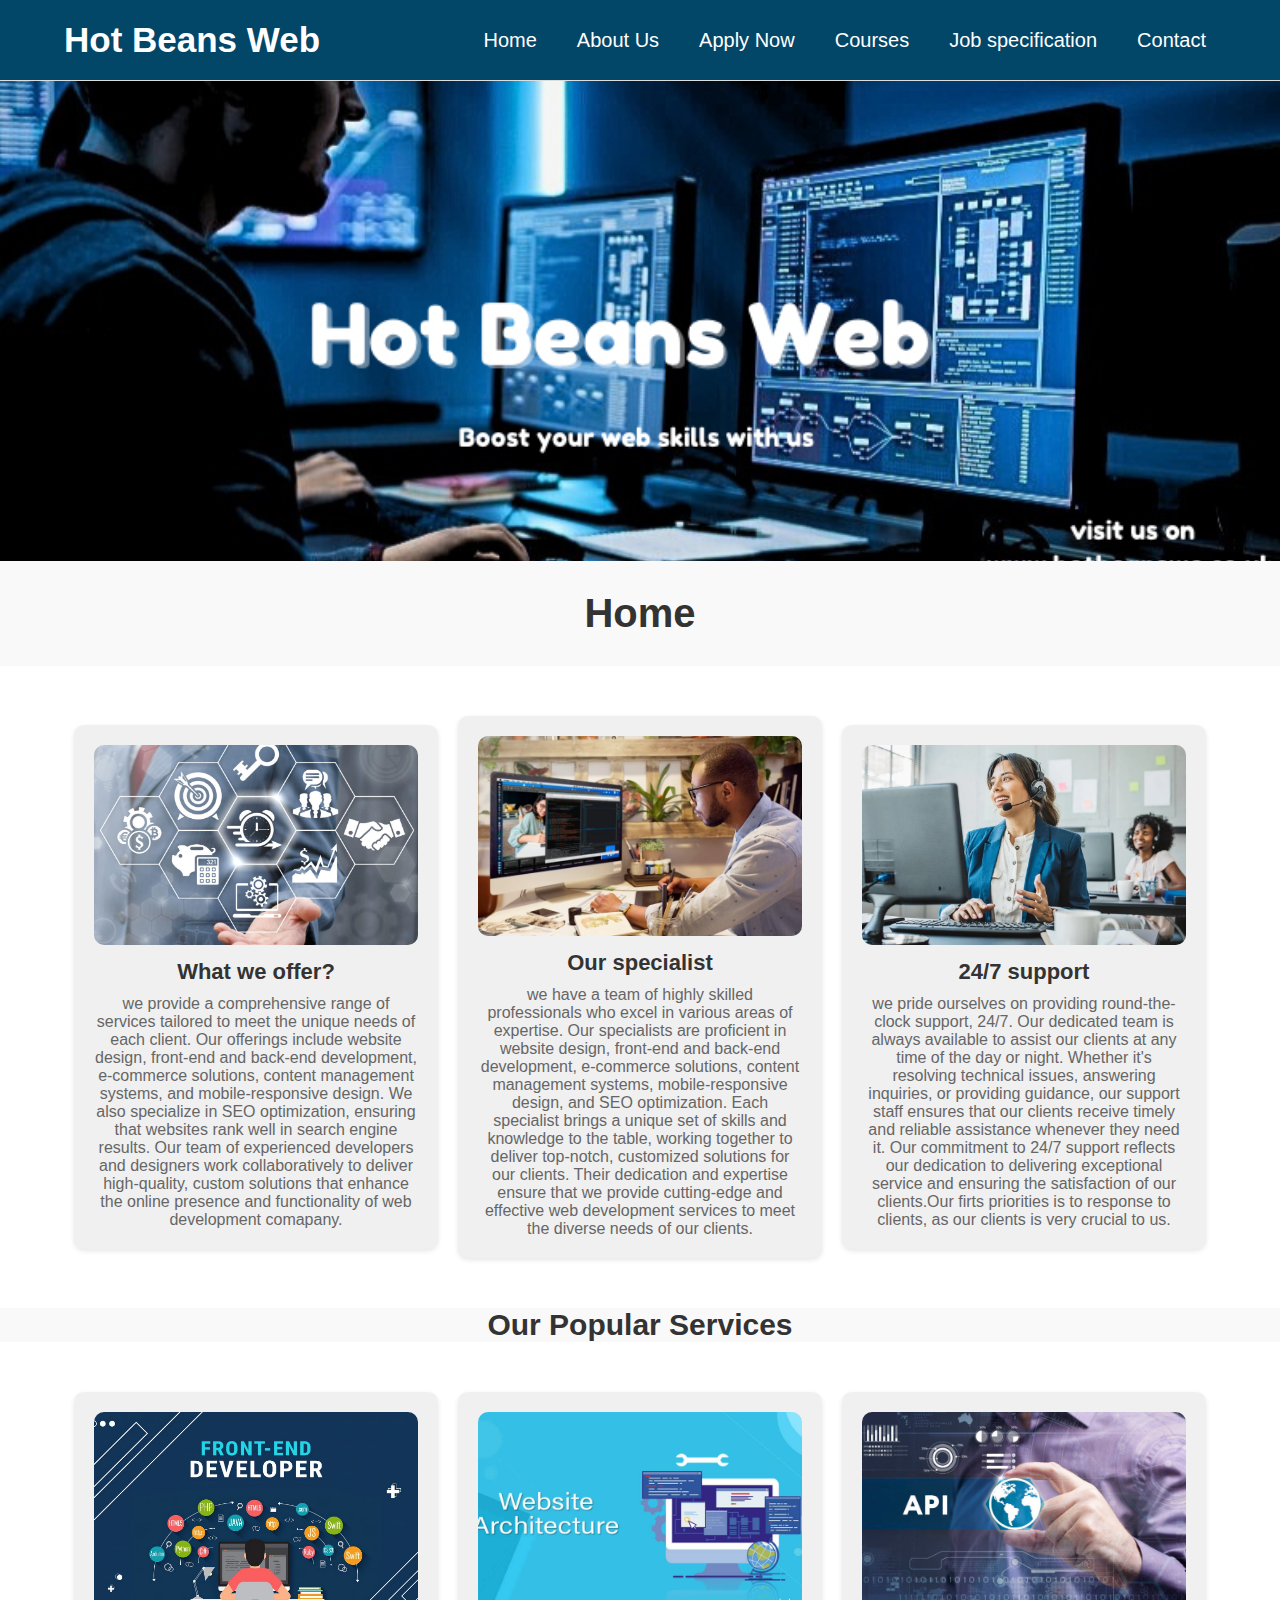
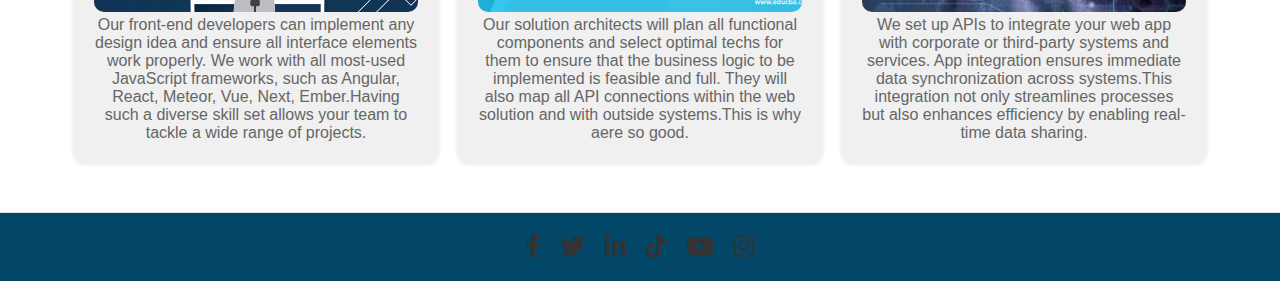
<file: index.html>
<!DOCTYPE html>

<html lang="en">

<head>

    <meta charset="UTF-8">

    <meta name="viewport" content="width=device-width, initial-scale=1.0">

    <title>Hot Beans Web</title>

    <link rel="stylesheet" href="css/my.style.css">

    <link rel="stylesheet" href="https://cdnjs.cloudflare.com/ajax/libs/font-awesome/5.15.4/css/all.min.css">

</head>

<body>

    <header>

        <div class="container">

            <div class="logo">

                <h1>Hot Beans Web</h1>

            </div>

            <nav>

                <ul>

                    <li><a href="index.html">Home</a></li>

                    <li><a href="pages/about us.html">About Us</a></li>

                    <li><a href="pages/apply now.html">Apply Now</a></li>

                    <li><a href="pages/courses.html">Courses</a></li>
                
                    <li><a href="pages/job specification.html">Job specification</a></li>

                    <li><a href="pages/contact.html">Contact</a></li>


                   
                    </li>
                
                 <div class="dropdown">
                 <a href="index.html">Home</a>
                 <a href="pages/about us.html">About us</a>
                 <a href="pages/apply now.html">Apply now</a>
                 <a href="pages/courses.html">Courses</a>
                 <a href="pages/job specification.html">Job specification</a>
                 <a href="pages/contact.html">Contact</a>
                 </div>
                 </div>

                </ul>

            </nav>

        </div>

    </header>

    <section class="banner">

        <img src="image/banner.png" alt="Hot Beans Web Banner">

    </section>
    <h1  class="h1" >Home</h1>

    <section class="boxes">
        <div class="container">
        <div class="box">
        <img src="image/what we offer.png
        " alt="Image 1">
        <h2>What we offer?</h2>
        <p>we provide a comprehensive range of services tailored to meet the unique needs of each client. Our offerings include website design, front-end and back-end development, e-commerce solutions, content management systems, and mobile-responsive design. We also specialize in SEO optimization, ensuring that websites rank well in search engine results. Our team of experienced developers and designers work collaboratively to deliver high-quality, custom solutions that enhance the online presence and functionality of web development comapany. <companies class="hr"></companies></p>
        </div>
        <div class="box">
        <img src="image/our specialist.png" alt="Image 2">
        <h2>Our specialist</h2>
        <p>we have a team of highly skilled professionals who excel in various areas of expertise. Our specialists are proficient in website design, front-end and back-end development, e-commerce solutions, content management systems, mobile-responsive design, and SEO optimization. Each specialist brings a unique set of skills and knowledge to the table, working together to deliver top-notch, customized solutions for our clients. Their dedication and expertise ensure that we provide cutting-edge and effective web development services to meet the diverse needs of our clients. <clients class="hr"></clients></p>
        </div>
        <div class="box">
        <img src="image/24 support.png" alt="Image 3">
        <h2>24/7 support</h2>
        <p>we pride ourselves on providing round-the-clock support, 24/7. Our dedicated team is always available to assist our clients at any time of the day or night. Whether it's resolving technical issues, answering inquiries, or providing guidance, our support staff ensures that our clients receive timely and reliable assistance whenever they need it. Our commitment to 24/7 support reflects our dedication to delivering exceptional service and ensuring the satisfaction of our clients.Our firts priorities is to response to clients, as our clients is very crucial to us. <clients class="hr"></clients></p>
        </div>
        </div>
        </section>
        <h6 class="h6" >Our Popular Services</h6>
        <section class="boxes">
            <div class="container">
            <div class="box">
            <img src="image/front-end dev..png" alt="">
    
            
            <p>Our front-end developers can implement any design idea and ensure all interface elements work properly. We work with all most-used JavaScript frameworks, such as Angular, React, Meteor, Vue, Next, Ember.Having such a diverse skill set allows your team to tackle a wide range of projects.<companies class="hr"></companies></p>
            </div>
            <div class="box">
            <img src="image/website architure.png" alt="Image 2">
            
            <p>Our solution architects will plan all functional components and select optimal techs for them to ensure that the business logic to be implemented is feasible and full. They will also map all API connections within the web solution and with outside systems.This is why aere so good. <clients class="hr"></clients></p>
            </div>
            <div class="box">
            <img src="image/api.png" alt="Image 3">
            
            <p>We set up APIs to integrate your web app with corporate or third-party systems and services. App integration ensures immediate data synchronization across systems.This integration not only streamlines processes but also enhances efficiency by enabling real-time data sharing.<clients class="hr"></clients></p>
            </div>
            </div>
            </section>


    



    <!-- Other sections of your website -->

    <footer>

        <div class="social-icons">

            <a href="https://www.facebook.com/yourprofile" class="social-icon"><i class="fab fa-facebook-f"></i></a>

            <a href="https://twitter.com/yourprofile" class="social-icon"><i class="fab fa-twitter"></i></a>

            <a href="https://www.linkedin.com/in/yourprofile" class="social-icon"><i class="fab fa-linkedin-in"></i></a>

            <a href="https://www.tiktok.com/login" class="social-icon"><i class="fab fa-tiktok"></i></a>

            <a href="https://www.youtube.com/" class="social-icon"><i class="fab fa-youtube"></i></a>

            <a href="https://www.instagram.com/yourprofile" class="social-icon"><i class="fab fa-instagram"></i></a>

        </div>

    </footer>

</body>

</html>
</file>
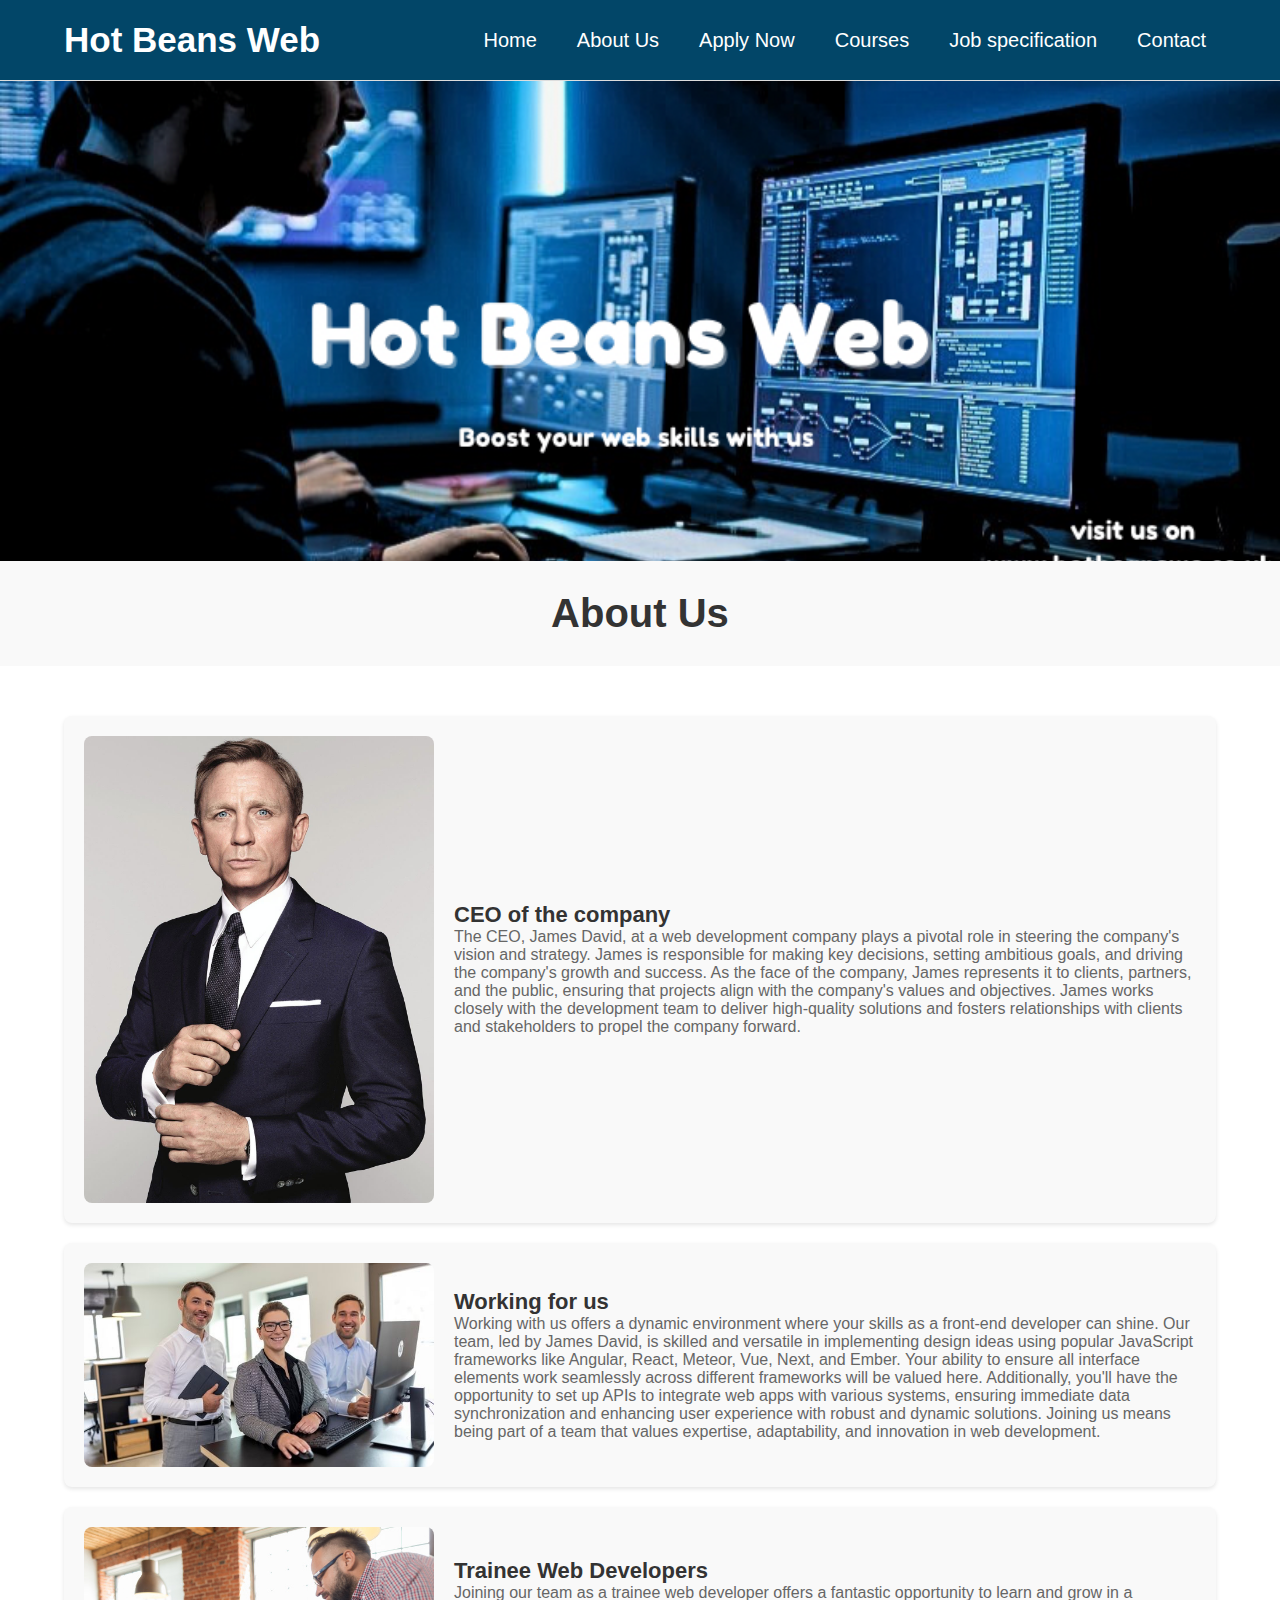
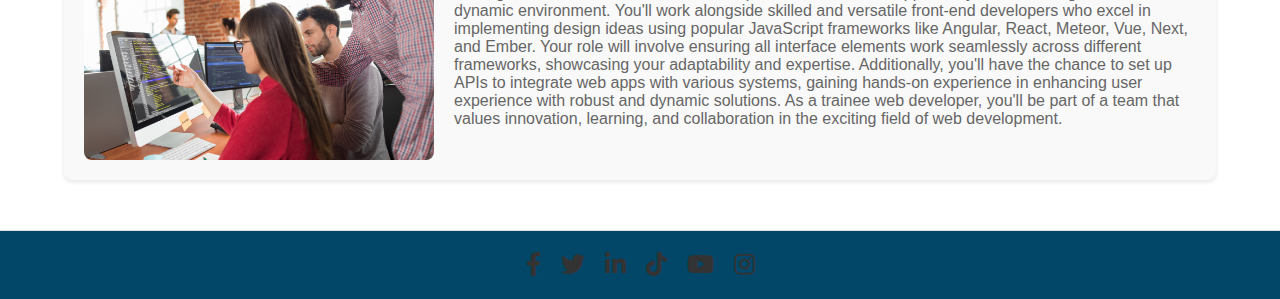
<file: pages/about us.html>
<!DOCTYPE html>

<html lang="en">

<head>

    <meta charset="UTF-8">

    <meta name="viewport" content="width=device-width, initial-scale=1.0">

    <title>Hot Beans Web</title>

    <link rel="stylesheet" href="../css/my.style.aboutus.css">

    <link rel="stylesheet" href="https://cdnjs.cloudflare.com/ajax/libs/font-awesome/5.15.4/css/all.min.css">

</head>

<body>

    <header>

        <div class="container">

            <div class="logo">

                <h1>Hot Beans Web</h1>

            </div>

            <nav>

                <ul>

                    <li><a href="../index.html">Home</a></li>

                    <li><a href="pages/about us.html">About Us</a></li>

                    <li><a href="../pages/apply now.html">Apply Now</a></li>

                    <li><a href="../pages/courses.html">Courses</a></li>
        
                    <li><a href="../pages/job specification.html">Job specification</a></li>

                    <li><a href="../pages/contact.html">Contact</a></li>


                    

                </ul>

            </nav>

        </div>

    </header>

    <section class="banner">

        <img src="../image/banner.png" alt="Hot Beans Web Banner">

    </section>

    <h1 class="h1"  >About Us</h1>

</div>
</section>
<section class="vertical-boxes">
<div class="container">
<div class="box">
<img src="../image/ceo.png" alt="Box 1">
<div class="box-content">
<h3>CEO of the company</h3>
<p>The CEO, James David, at a web development company plays a pivotal role in steering the company's vision and strategy. James is responsible for making key decisions, setting ambitious goals, and driving the company's growth and success. As the face of the company, James represents it to clients, partners, and the public, ensuring that projects align with the company's values and objectives. James works closely with the development team to deliver high-quality solutions and fosters relationships with clients and stakeholders to propel the company forward.</p>
</div>
</div>
<div class="box">
<img src="../image/work for us.png" alt="Box 2">
<div class="box-content">
<h3>Working for us</h3>
<p>Working with us offers a dynamic environment where your skills as a front-end developer can shine. Our team, led by James David, is skilled and versatile in implementing design ideas using popular JavaScript frameworks like Angular, React, Meteor, Vue, Next, and Ember. Your ability to ensure all interface elements work seamlessly across different frameworks will be valued here. Additionally, you'll have the opportunity to set up APIs to integrate web apps with various systems, ensuring immediate data synchronization and enhancing user experience with robust and dynamic solutions. Joining us means being part of a team that values expertise, adaptability, and innovation in web development.</p>
</div>
</div>
<div class="box">
<img src="../image/trainee web.png" alt="Box 3">
<div class="box-content">
<h3>Trainee Web Developers</h3>
<p>Joining our team as a trainee web developer offers a fantastic opportunity to learn and grow in a dynamic environment. You'll work alongside skilled and versatile front-end developers who excel in implementing design ideas using popular JavaScript frameworks like Angular, React, Meteor, Vue, Next, and Ember. Your role will involve ensuring all interface elements work seamlessly across different frameworks, showcasing your adaptability and expertise. Additionally, you'll have the chance to set up APIs to integrate web apps with various systems, gaining hands-on experience in enhancing user experience with robust and dynamic solutions. As a trainee web developer, you'll be part of a team that values innovation, learning, and collaboration in the exciting field of web development.</p>
</div>
</div>
</div>
</section>

    


    <!-- Other sections of your website -->

    <footer>

        <div class="social-icons">

            <a href="https://www.facebook.com/yourprofile" class="social-icon"><i class="fab fa-facebook-f"></i></a>

            <a href="https://twitter.com/yourprofile" class="social-icon"><i class="fab fa-twitter"></i></a>

            <a href="https://www.linkedin.com/in/yourprofile" class="social-icon"><i class="fab fa-linkedin-in"></i></a>

            <a href="https://www.tiktok.com/login" class="social-icon"><i class="fab fa-tiktok"></i></a>

            <a href="https://www.youtube.com/" class="social-icon"><i class="fab fa-youtube"></i></a>

            <a href="https://www.instagram.com/yourprofile" class="social-icon"><i class="fab fa-instagram"></i></a>

        </div>

    </footer>

</body>

</html>
</file>
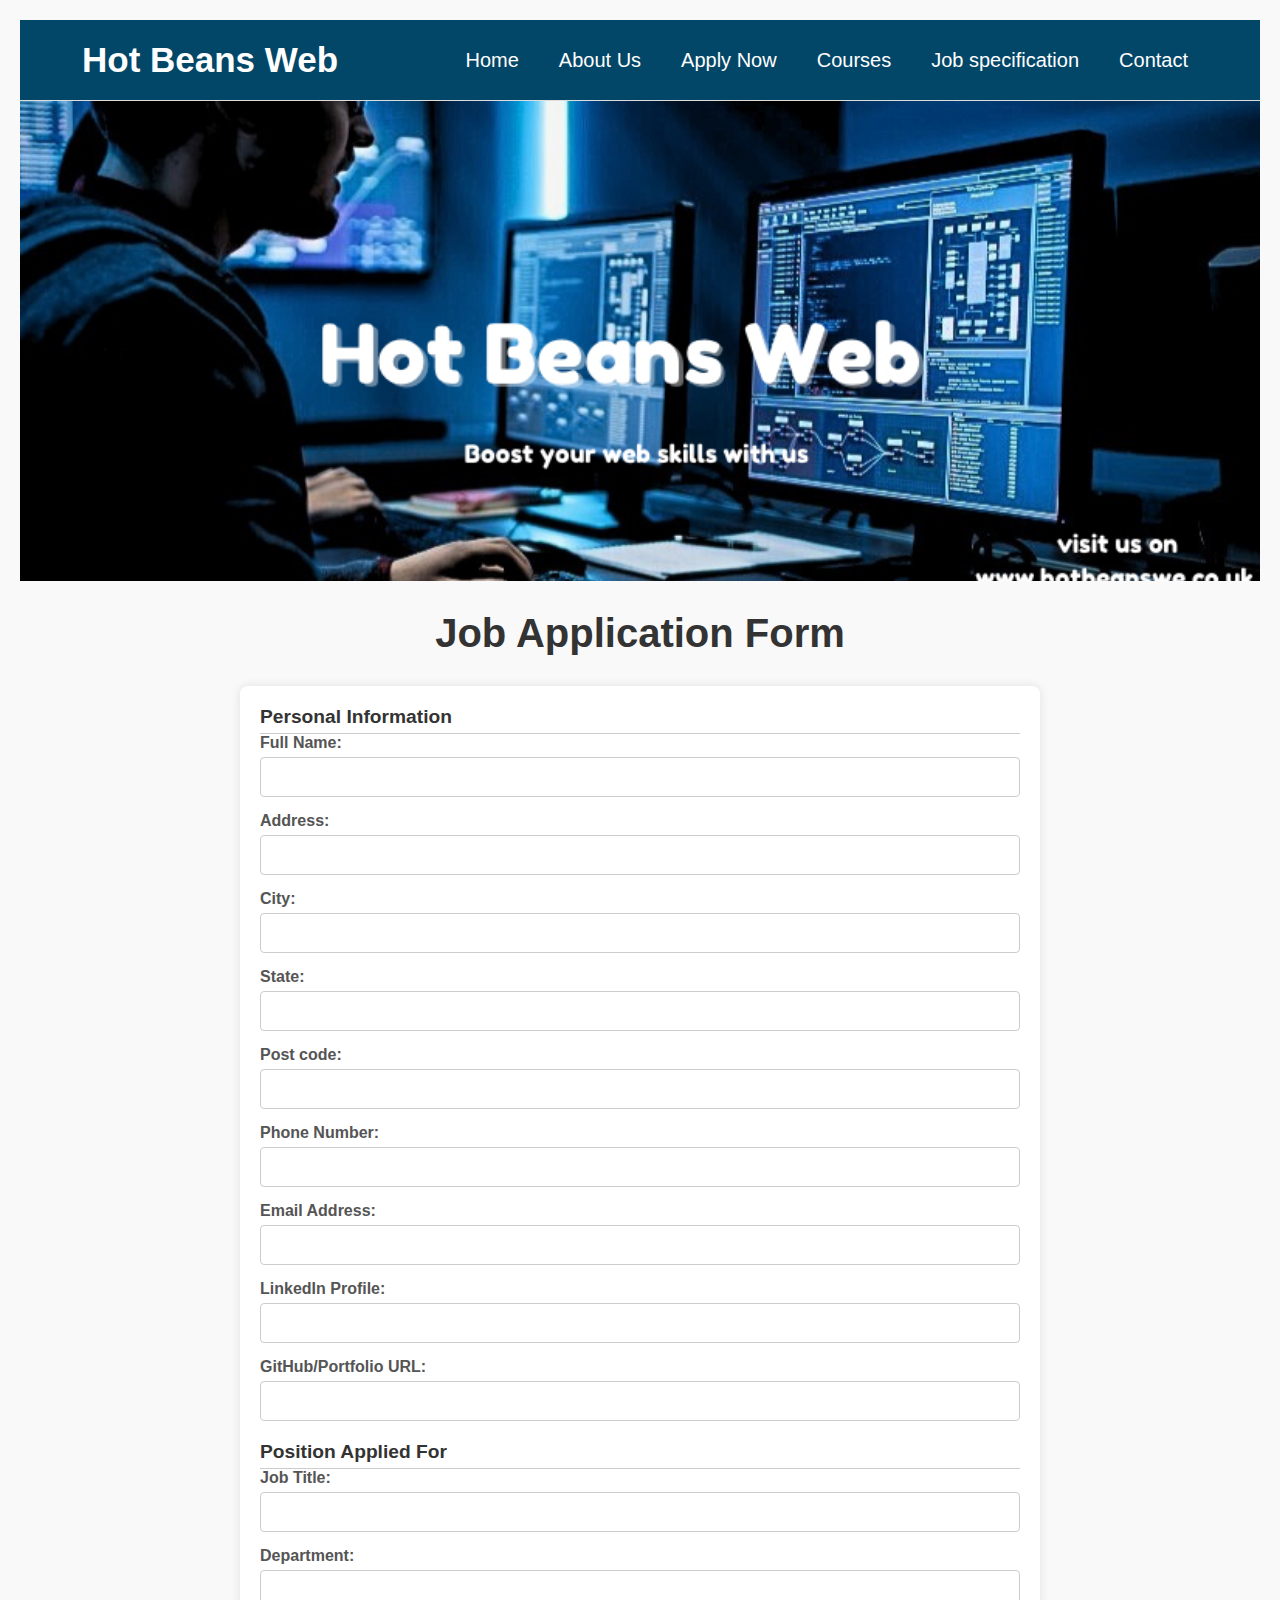
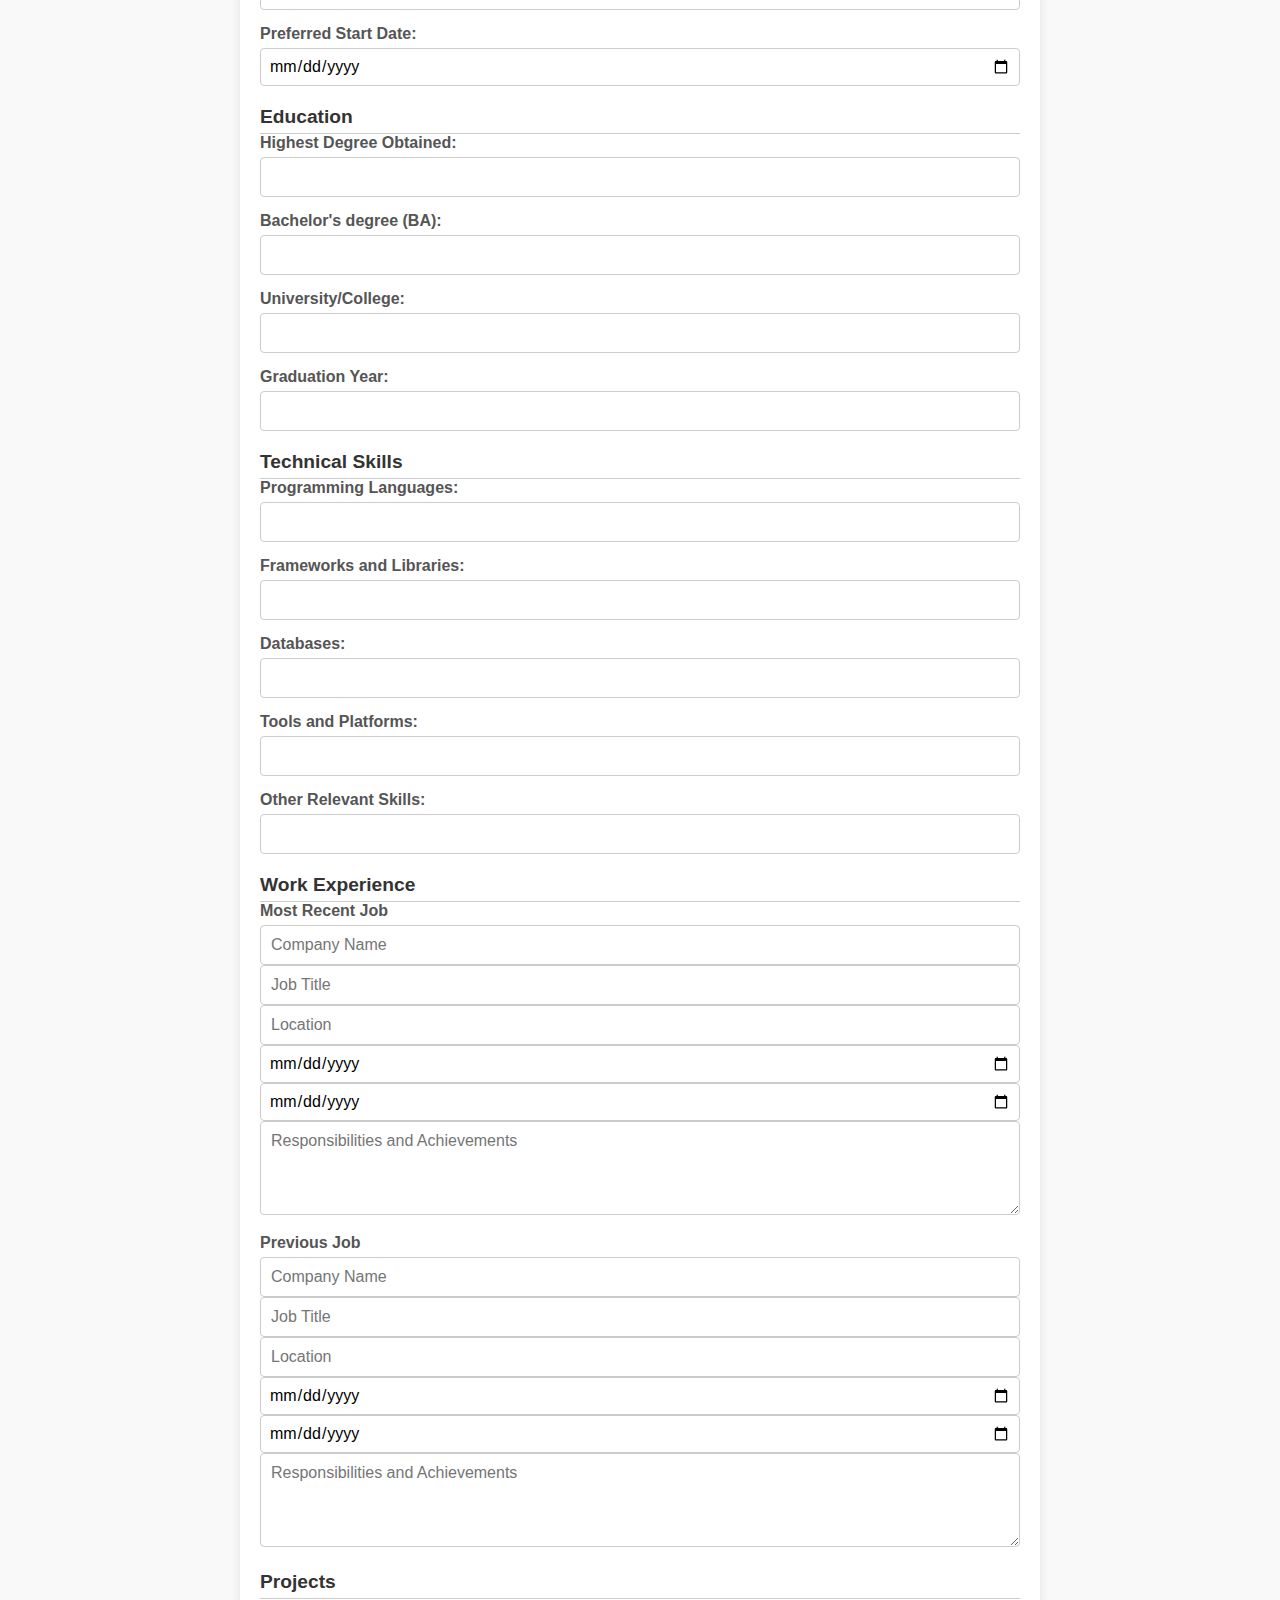
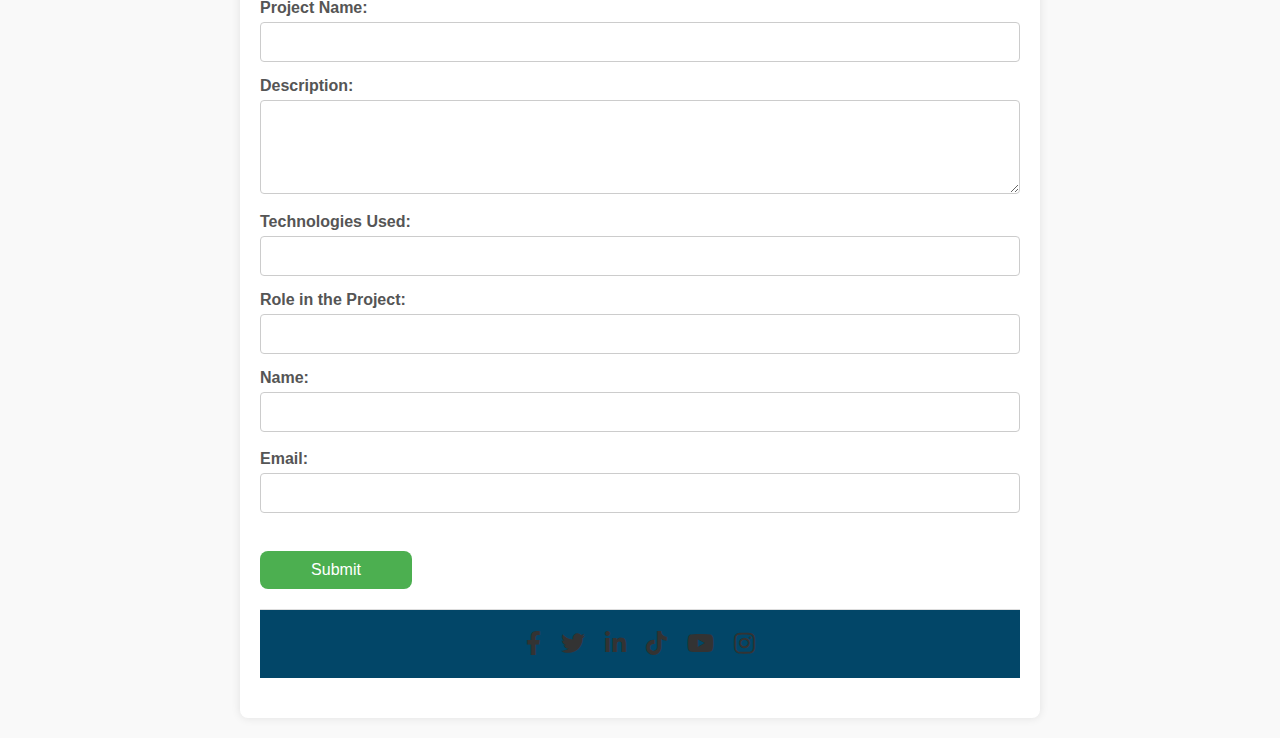
<file: pages/apply now.html>
<!DOCTYPE html>

<html lang="en">

<head>

    <meta charset="UTF-8">

    <meta name="viewport" content="width=device-width, initial-scale=1.0">

    <title>Hot Beans Web</title>

    <link rel="stylesheet" href="../css/my.style.applynow.css">

    <link rel="stylesheet" href="https://cdnjs.cloudflare.com/ajax/libs/font-awesome/5.15.4/css/all.min.css">

</head>

<body>

    <header>

        <div class="container">

            <div class="logo">

                <h1>Hot Beans Web</h1>

            </div>

            <nav>

                <ul>

                    <li><a href="../index.html">Home</a></li>

                    <li><a href="../pages/about us.html">About Us</a></li>

                    <li><a href="../pages/apply now.html">Apply Now</a></li>

                    <li><a href="../pages/courses.html">Courses</a></li>
                
                    <li><a href="../pages/job specification.html">Job specification</a></li>

                    <li><a href="../pages/contact.html">Contact</a></li>
                    

                    
                </ul>

            </nav>

        </div>

    </header>

    <section class="banner">

        <img src="../image/banner.png" alt="Hot Beans Web Banner">

    </section>
    <h1  class="h1" > Job Application Form</h1>

    <form action="/submit" method="POST">
        <div class="form-section">
        <h2>Personal Information</h2>
        <div class="form-group">
        <label for="full-name">Full Name:</label>
        <input type="text" id="full-name" name="full_name" required>
        </div>
        <div class="form-group">
        <label for="address">Address:</label>
        <input type="text" id="address" name="address" required>
        </div>
        <div class="form-group">
        <label for="city">City:</label>
        <input type="text" id="city" name="city" required>
        </div>
        <div class="form-group">
        <label for="state">State:</label>
        <input type="text" id="state" name="state" required>
        </div>
        <div class="form-group">
        <label for="zip-code">Post code:</label>
        <input type="text" id="zip-code" name="zip_code" required>
        </div>
        <div class="form-group">
        <label for="phone-number">Phone Number:</label>
        <input type="text" id="phone-number" name="phone_number" required>
        </div>
        <div class="form-group">
        <label for="email">Email Address:</label>
        <input type="email" id="email" name="email" required>
        </div>
        <div class="form-group">
        <label for="linkedin">LinkedIn Profile:</label>
        <input type="url" id="linkedin" name="linkedin">
        </div>
        <div class="form-group">
        <label for="github">GitHub/Portfolio URL:</label>
        <input type="url" id="github" name="github">
        </div>
        </div>
        <div class="form-section">
        <h2>Position Applied For</h2>
        <div class="form-group">
        <label for="job-title">Job Title:</label>
        <input type="text" id="job-title" name="job_title" required>
        </div>
        <div class="form-group">
        <label for="department">Department:</label>
        <input type="text" id="department" name="department" required>
        </div>
        <div class="form-group">
        <label for="start-date">Preferred Start Date:</label>
        <input type="date" id="start-date" name="start_date" required>
        </div>
        </div>
        <div class="form-section">
        <h2>Education</h2>
        <div class="form-group">
        <label for="highest-degree">Highest Degree Obtained:</label>
        <input type="text" id="highest-degree" name="highest_degree" required>
        </div>
        <div class="form-group">
        <label for="major">Bachelor's degree (BA):</label>
        <input type="text" id="major" name="major" required>
        </div>
        <div class="form-group">
        <label for="university">University/College:</label>
        <input type="text" id="university" name="university" required>
        </div>
        <div class="form-group">
        <label for="graduation-year">Graduation Year:</label>
        <input type="text" id="graduation-year" name="graduation_year" required>
        </div>
        </div>
        <div class="form-section">
        <h2>Technical Skills</h2>
        <div class="form-group">
        <label for="programming-languages">Programming Languages:</label>
        <input type="text" id="programming-languages" name="programming_languages" required>
        </div>
        <div class="form-group">
        <label for="frameworks">Frameworks and Libraries:</label>
        <input type="text" id="frameworks" name="frameworks" required>
        </div>
        <div class="form-group">
        <label for="databases">Databases:</label>
        <input type="text" id="databases" name="databases" required>
        </div>
        <div class="form-group">
        <label for="tools">Tools and Platforms:</label>
        <input type="text" id="tools" name="tools" required>
        </div>
        <div class="form-group">
        <label for="other-skills">Other Relevant Skills:</label>
        <input type="text" id="other-skills" name="other_skills">
        </div>
        </div>
        <div class="form-section">
        <h2>Work Experience</h2>
        <div class="form-group">
        <label for="recent-company">Most Recent Job</label>
        <input type="text" id="recent-company" name="recent_company" placeholder="Company Name" required>
        <input type="text" id="recent-title" name="recent_title" placeholder="Job Title" required>
        <input type="text" id="recent-location" name="recent_location" placeholder="Location" required>
        <input type="date" id="recent-start" name="recent_start" required>
        <input type="date" id="recent-end" name="recent_end">
        <textarea id="recent-responsibilities" name="recent_responsibilities" placeholder="Responsibilities and Achievements" rows="4" required></textarea>
        </div>
        <div class="form-group">
        <label for="previous-company">Previous Job</label>
        <input type="text" id="previous-company" name="previous_company" placeholder="Company Name" required>
        <input type="text" id="previous-title" name="previous_title" placeholder="Job Title" required>
        <input type="text" id="previous-location" name="previous_location" placeholder="Location" required>
        <input type="date" id="previous-start" name="previous_start" required>
        <input type="date" id="previous-end" name="previous_end">
        <textarea id="previous-responsibilities" name="previous_responsibilities" placeholder="Responsibilities and Achievements" rows="4" required></textarea>
        </div>
        </div>
        <div class="form-section">
        <h2>Projects</h2>
        <div class="form-group">
        <label for="project-name">Project Name:</label>
        <input type="text" id="project-name" name="project_name" required>
        </div>
        <div class="form-group">
        <label for="project-description">Description:</label>
        <textarea id="project-description" name="project_description" rows="4" required></textarea>
        </div>
        <div class="form-group">
        <label for="technologies-used">Technologies Used:</label>
        <input type="text" id="technologies-used" name="technologies_used" required>
        </div>
        <div class="form-group">
        <label for="role">Role in the Project:</label>
        <input type="text" id="role" name="role" required>
        </div>
        <div class="form-group">

            <form action="/submit" method="post">
                <label for="name">Name:</label>
                <input type="text" id="name" name="name"><br><br>
                <label for="email">Email:</label>
                <input type="email" id="email" name="email"><br><br>
                <input type="submit" value="Submit">
                </form>

    


    



    <!-- Other sections of your website -->

    <footer>

        <div class="social-icons">

            <a href="https://www.facebook.com/yourprofile" class="social-icon"><i class="fab fa-facebook-f"></i></a>

            <a href="https://twitter.com/yourprofile" class="social-icon"><i class="fab fa-twitter"></i></a>

            <a href="https://www.linkedin.com/in/yourprofile" class="social-icon"><i class="fab fa-linkedin-in"></i></a>

            <a href="https://www.tiktok.com/login" class="social-icon"><i class="fab fa-tiktok"></i></a>

            <a href="https://www.youtube.com/" class="social-icon"><i class="fab fa-youtube"></i></a>

            <a href="https://www.instagram.com/yourprofile" class="social-icon"><i class="fab fa-instagram"></i></a>

        </div>

    </footer>

</body>

</html>
</file>
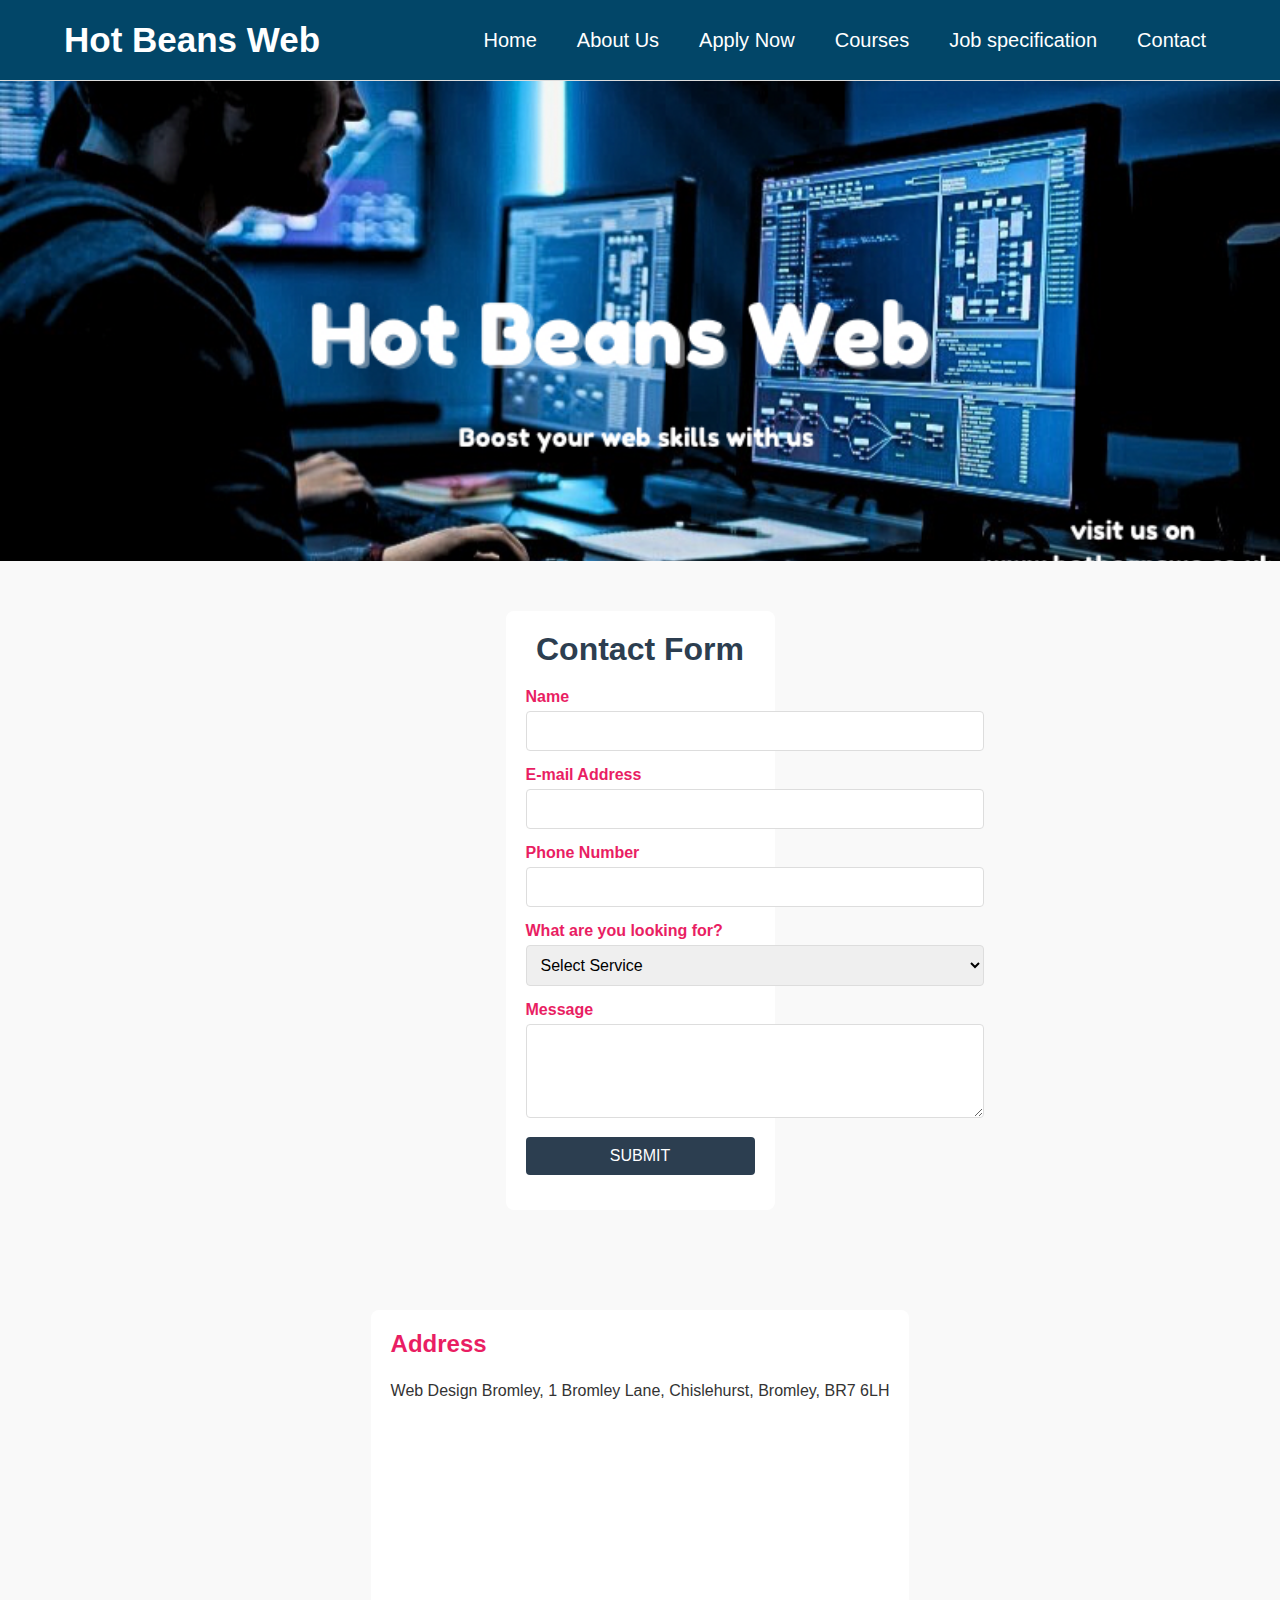
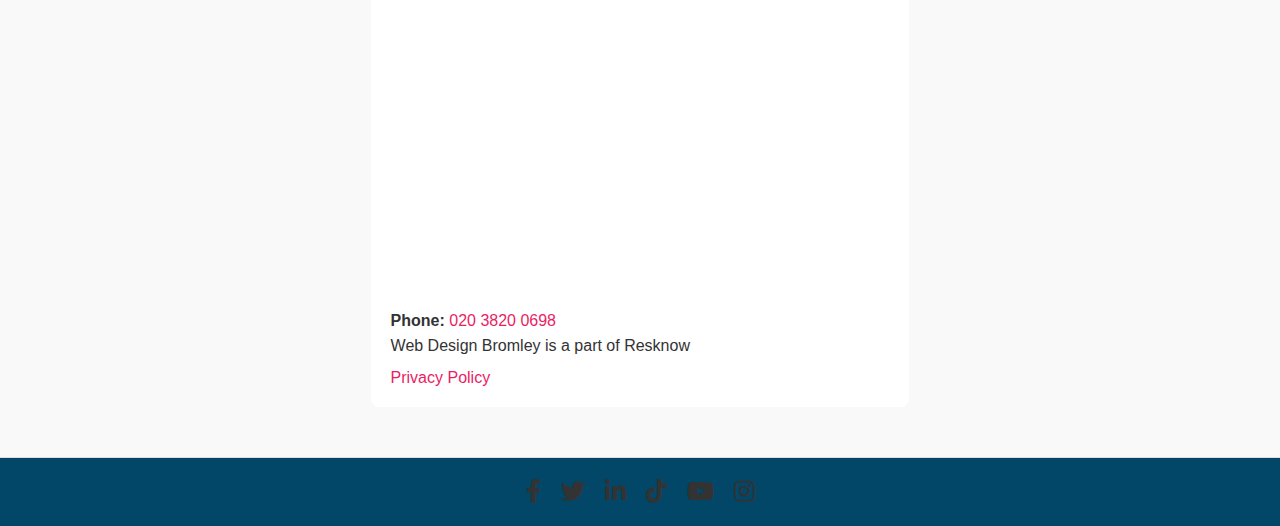
<file: pages/contact.html>
<!DOCTYPE html>

<html lang="en">

<head>

    <meta charset="UTF-8">

    <meta name="viewport" content="width=device-width, initial-scale=1.0">

    <title>Hot Beans Web</title>

    <link rel="stylesheet" href="../css/my.stylecontact.css">

    <link rel="stylesheet" href="https://cdnjs.cloudflare.com/ajax/libs/font-awesome/5.15.4/css/all.min.css">

</head>

<body>

    <header>

        <div class="container">

            <div class="logo">

                <h1>Hot Beans Web</h1>

            </div>

            <nav>

                <ul>

                    <li><a href="../index.html">Home</a></li>

                    <li><a href="../pages/about us.html">About Us</a></li>

                    <li><a href="../pages/apply now.html">Apply Now</a></li>

                    <li><a href="../pages/courses.html">Courses</a></li>
            
                    <li><a href="../pages/job specification.html">Job specification</a></li>

                    <li><a href="../pages/contact.html">Contact</a></li>

                    

                </ul>

            </nav>

        </div>

    </header>

    <section class="banner">

        <img src="../image/banner.png" alt="Hot Beans Web Banner">

    </section>
    <section class="contact-form">
        <h1>Contact Form</h1>
        <form action="#" method="post">
        <div class="form-group">
        <label for="name">Name</label>
        <input type="text" id="name" name="name" required>
        </div>
        <div class="form-group">
        <label for="email">E-mail Address</label>
        <input type="email" id="email" name="email" required>
        </div>
        <div class="form-group">
        <label for="phone">Phone Number</label>
        <input type="tel" id="phone" name="phone" required>
        </div>
        <div class="form-group">
        <label for="service">What are you looking for?</label>
        <select id="service" name="service" required>
        <option value="">Select Service</option>
        <option value="web-design">Web Design</option>
        <option value="seo">SEO</option>
        <option value="ppc">PPC</option>
        </select>
        </div>
        <div class="form-group">
        <label for="message">Message</label>
        <textarea id="message" name="message" rows="4" required></textarea>
        </div>
        <div class="form-group">
        <button type="submit">Submit</button>
        </div>
        </form>
        </section>
        <section class="contact-info">
        <h2>Address</h2>
        <p>Web Design Bromley, 1 Bromley Lane, Chislehurst, Bromley, BR7 6LH</p>
        <div class="map-container">
        <iframe src="https://www.google.com/maps/embed?pb=!1m18!1m12!1m3!1d2381.6871724053464!2d0.05319531579119561!3d51.4084702796196!2m3!1f0!2f0!3f0!3m2!1i1024!2i768!4f13.1!3m3!1m2!1s0x47d8a6a3b0a6d8c5%3A0x8a0b7e0a0b8a0b7e!2sWeb%20Design%20Bromley!5e0!3m2!1sen!2suk!4v1621257289837!5m2!1sen!2suk" width="600" height="450" style="border:0;" allowfullscreen="" loading="lazy"></iframe>
        </div>
        <p><strong>Phone:</strong> <a href="tel:02038200698">020 3820 0698</a></p>
        <p>Web Design Bromley is a part of Resknow</p>
        <a href="#">Privacy Policy</a>
        </section>

    

    



    <!-- Other sections of your website -->

    <footer>

        <div class="social-icons">

            <a href="https://www.facebook.com/yourprofile" class="social-icon"><i class="fab fa-facebook-f"></i></a>

            <a href="https://twitter.com/yourprofile" class="social-icon"><i class="fab fa-twitter"></i></a>

            <a href="https://www.linkedin.com/in/yourprofile" class="social-icon"><i class="fab fa-linkedin-in"></i></a>

            <a href="https://www.tiktok.com/login" class="social-icon"><i class="fab fa-tiktok"></i></a>

            <a href="https://www.youtube.com/" class="social-icon"><i class="fab fa-youtube"></i></a>

            <a href="https://www.instagram.com/yourprofile" class="social-icon"><i class="fab fa-instagram"></i></a>

        </div>

    </footer>

</body>

</html>
</file>
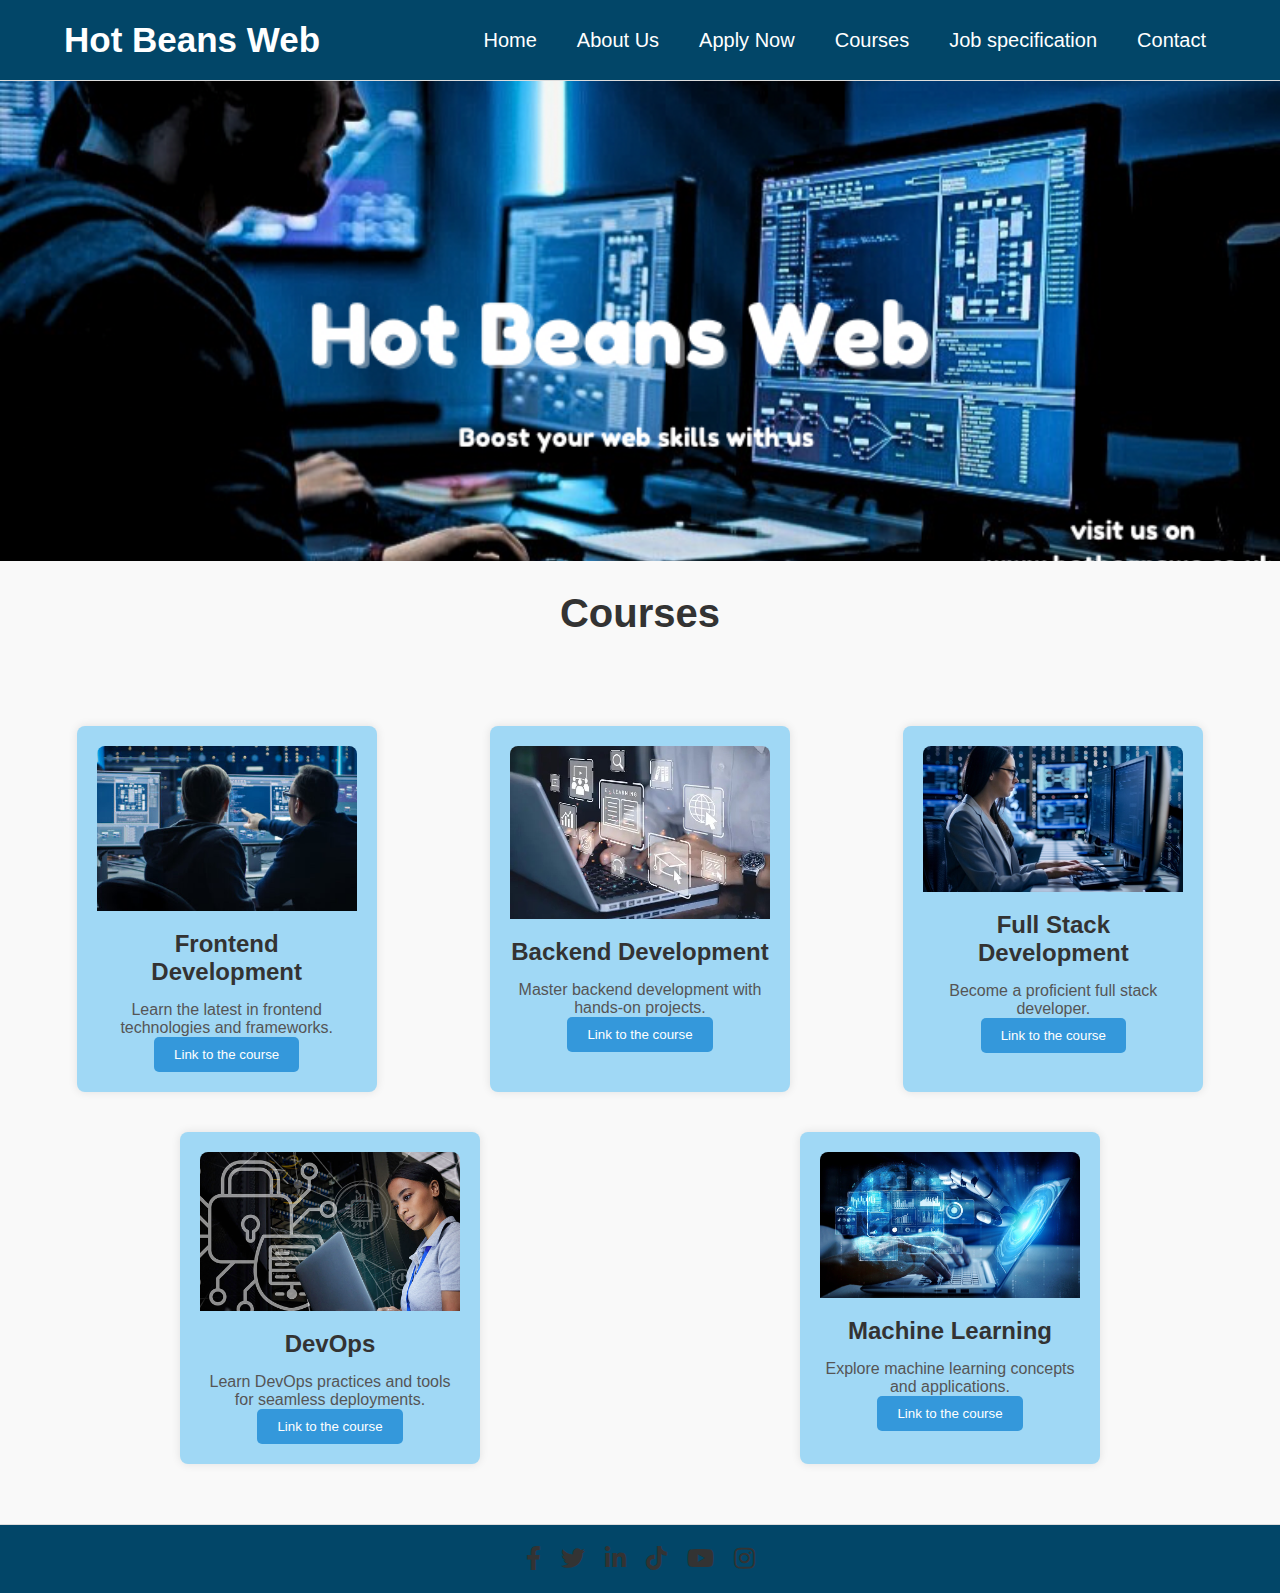
<file: pages/courses.html>
<!DOCTYPE html>

<html lang="en">

<head>

    <meta charset="UTF-8">

    <meta name="viewport" content="width=device-width, initial-scale=1.0">

    <title>Hot Beans Web</title>

    <link rel="stylesheet" href="../css/my.style.courses.css">

    <link rel="stylesheet" href="https://cdnjs.cloudflare.com/ajax/libs/font-awesome/5.15.4/css/all.min.css">

</head>

<body>

    <header>

        <div class="container">

            <div class="logo">

                <h1>Hot Beans Web</h1>

            </div>

            <nav>

                <ul>

                    <li><a href="../index.html">Home</a></li>

                    <li><a href="../pages/about us.html">About Us</a></li>

                    <li><a href="../pages/apply now.html">Apply Now</a></li>

                    <li><a href="../pages/courses.html">Courses</a></li>
                
                    <li><a href="../pages/job specification.html">Job specification</a></li>

                    <li><a href="../pages/contact.html">Contact</a></li>

                    

                </ul>

            </nav>

        </div>

    </header>

    <section class="banner">

        <img src="../image/banner.png" alt="Hot Beans Web Banner">

    </section>
    <div><h1  class="h1" >Courses</h1>
    </div>
    

    
        
        </section>
        <section class="courses">
        <div class="course-card">
        <img src="../image/couseone.jpeg" alt="Course Image">
        <h3>Frontend Development</h3>
        <p>Learn the latest in frontend technologies and frameworks.</p>
        <button>Link to the course</button>
        </div>
        <div class="course-card">
        <img src="../image/coursetwo.jpeg" alt="Course Image">
        <h3>Backend Development</h3>
        <p>Master backend development with hands-on projects.</p>
        <button>Link to the course</button>
        </div>
        <div class="course-card">
        <img src="../image/coursethree.jpeg" alt="Course Image">
        <h3>Full Stack Development</h3>
        <p>Become a proficient full stack developer.</p>
        <button>Link to the course</button>
        </div>
        <div class="course-card">
        <img src="../image/coursefour.jpeg" alt="Course Image">
        <h3>DevOps</h3>
        <p>Learn DevOps practices and tools for seamless deployments.</p>
        <button>Link to the course</button>
        </div>
        <div class="course-card">
        <img src="../image/cousefive.jpeg" alt="Course Image">
        <h3>Machine Learning</h3>
        <p>Explore machine learning concepts and applications.</p>
        <button>Link to the course</button>
        </div>
        </section>


    <!-- Other sections of your website -->

    <footer>

        <div class="social-icons">

            <a href="https://www.facebook.com/yourprofile" class="social-icon"><i class="fab fa-facebook-f"></i></a>

            <a href="https://twitter.com/yourprofile" class="social-icon"><i class="fab fa-twitter"></i></a>

            <a href="https://www.linkedin.com/in/yourprofile" class="social-icon"><i class="fab fa-linkedin-in"></i></a>

            <a href="https://www.tiktok.com/login" class="social-icon"><i class="fab fa-tiktok"></i></a>

            <a href="https://www.youtube.com/" class="social-icon"><i class="fab fa-youtube"></i></a>

            <a href="https://www.instagram.com/yourprofile" class="social-icon"><i class="fab fa-instagram"></i></a>

        </div>

    </footer>

</body>

</html>
</file>
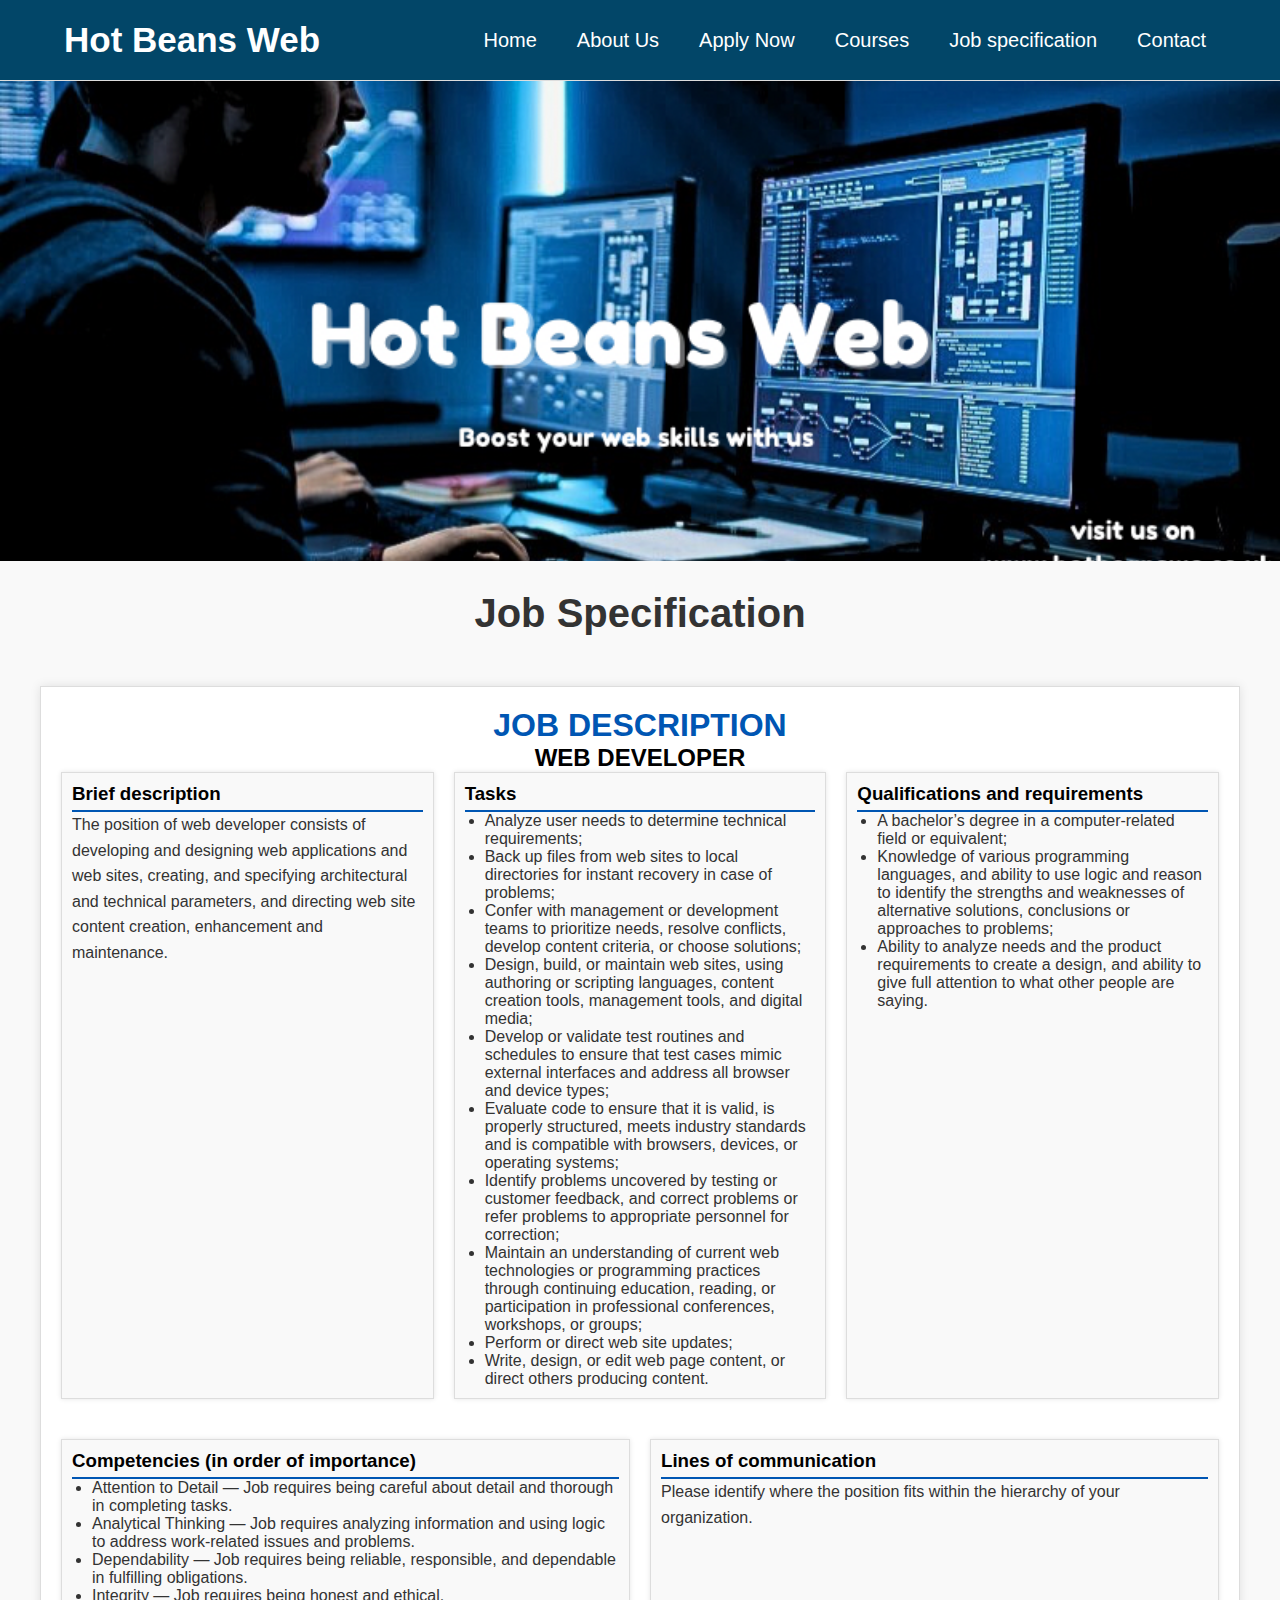
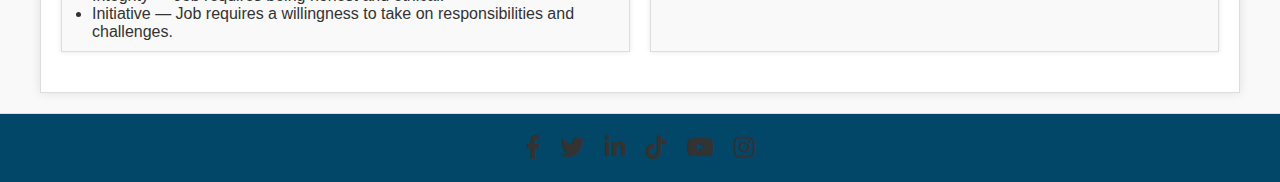
<file: pages/job specification.html>
<!DOCTYPE html>

<html lang="en">

<head>

    <meta charset="UTF-8">

    <meta name="viewport" content="width=device-width, initial-scale=1.0">

    <title>Hot Beans Web</title>

    <link rel="stylesheet" href="../css/my.style.job specifcation.css">

    <link rel="stylesheet" href="https://cdnjs.cloudflare.com/ajax/libs/font-awesome/5.15.4/css/all.min.css">

</head>

<body>

    <header>

        <div class="container">

            <div class="logo">

                <h1>Hot Beans Web</h1>

            </div>

            <nav>

                <ul>

                    <li><a href="../index.html">Home</a></li>

                    <li><a href="../pages/about us.html">About Us</a></li>

                    <li><a href="../pages/apply now.html">Apply Now</a></li>

                    <li><a href="../pages/courses.html">Courses</a></li>
            
    
                    <li><a href="../pages/job specification.html">Job specification</a></li>

                    <li><a href="../pages/contact.html">Contact</a></li>

                    

                </ul>

            </nav>

        </div>

    </header>

    <section class="banner">

        <img src="../image/banner.png" alt="Hot Beans Web Banner">

    </section>
    <h1  class="h1" >Job Specification</h1>

    

    

    


    <div class="content">
        <h1 class="title">JOB DESCRIPTION</h1>
        <h2 class="subtitle">WEB DEVELOPER</h2>
        <div class="sections-horizontal">
        <div class="section">
        <h3>Brief description</h3>
        <p>The position of web developer consists of developing and designing web applications and web sites, creating, and specifying architectural and technical parameters, and directing web site content creation, enhancement and maintenance.</p>
        </div>
        <div class="section">
        <h3>Tasks</h3>
        <ul>
        <li>Analyze user needs to determine technical requirements;</li>
        <li>Back up files from web sites to local directories for instant recovery in case of problems;</li>
        <li>Confer with management or development teams to prioritize needs, resolve conflicts, develop content criteria, or choose solutions;</li>
        <li>Design, build, or maintain web sites, using authoring or scripting languages, content creation tools, management tools, and digital media;</li>
        <li>Develop or validate test routines and schedules to ensure that test cases mimic external interfaces and address all browser and device types;</li>
        <li>Evaluate code to ensure that it is valid, is properly structured, meets industry standards and is compatible with browsers, devices, or operating systems;</li>
        <li>Identify problems uncovered by testing or customer feedback, and correct problems or refer problems to appropriate personnel for correction;</li>
        <li>Maintain an understanding of current web technologies or programming practices through continuing education, reading, or participation in professional conferences, workshops, or groups;</li>
        <li>Perform or direct web site updates;</li>
        <li>Write, design, or edit web page content, or direct others producing content.</li>
        </ul>
        </div>
        <div class="section">
        <h3>Qualifications and requirements</h3>
        <ul>
        <li>A bachelor’s degree in a computer-related field or equivalent;</li>
        <li>Knowledge of various programming languages, and ability to use logic and reason to identify the strengths and weaknesses of alternative solutions, conclusions or approaches to problems;</li>
        <li>Ability to analyze needs and the product requirements to create a design, and ability to give full attention to what other people are saying.</li>
        </ul>
        </div>
        <div class="section">
        <h3>Competencies (in order of importance)</h3>
        <ul>
        <li>Attention to Detail — Job requires being careful about detail and thorough in completing tasks.</li>
        <li>Analytical Thinking — Job requires analyzing information and using logic to address work-related issues and problems.</li>
        <li>Dependability — Job requires being reliable, responsible, and dependable in fulfilling obligations.</li>
        <li>Integrity — Job requires being honest and ethical.</li>
        <li>Initiative — Job requires a willingness to take on responsibilities and challenges.</li>
        </ul>
        </div>
        <div class="section">
        <h3>Lines of communication</h3>
        <p>Please identify where the position fits within the hierarchy of your organization.</p>
        </div>
        </div>
        </div>



    <!-- Other sections of your website -->

    <footer>

        <div class="social-icons">

            <a href="https://www.facebook.com/yourprofile" class="social-icon"><i class="fab fa-facebook-f"></i></a>

            <a href="https://twitter.com/yourprofile" class="social-icon"><i class="fab fa-twitter"></i></a>

            <a href="https://www.linkedin.com/in/yourprofile" class="social-icon"><i class="fab fa-linkedin-in"></i></a>

            <a href="https://www.tiktok.com/login" class="social-icon"><i class="fab fa-tiktok"></i></a>

            <a href="https://www.youtube.com/" class="social-icon"><i class="fab fa-youtube"></i></a>

            <a href="https://www.instagram.com/yourprofile" class="social-icon"><i class="fab fa-instagram"></i></a>

        </div>

    </footer>

</body>

</html>
</file>
<file: css/my.style.css>
@import url('https://fonts.googleapis.com/css2?family=Poppins:wght@400;600&display=swap');
* {
   margin: 0;
   padding: 0;
   box-sizing: border-box;
   font-family: Arial,sans-serif;
}
body {
   display: flex;
   flex-direction: column;
   min-height: 100vh;
   background-color: #f9f9f9;
   color: #333;
}
.container {
   width: 90%;
   max-width: 1200px;
   margin: 0 auto;
   display: flex;
   align-items: center;
   justify-content: space-between;
}
header {
   background-color: #024668;
   padding: 20px 0;
   border-bottom: 1px solid #ddd;
}
.logo h1 {
   font-size: 35px;
   color: white;
   font-weight: 600;
   font-family: Arial, sans-serif;
}
nav ul {
   list-style: none;
   display: flex;
   align-items: center;
}
nav ul li {
   margin-left: 20px;
}
nav ul li a {
   text-decoration: none;
   color: white;
   font-size: 20px;
   padding: 5px 10px;
   transition: color 0.3s ease;
   font-weight: 400;
}
nav ul li a:hover {
   color: #e74c3c;
}
.menu-button {
   background-color: #333;
   color: #fff;
   border: none;
   padding: 10px;
   border-radius: 15px;
   cursor: pointer;
   transition: background-color 0.3s ease;
}
.menu-button i {
   font-size: 18px;
}
.menu-button:hover {
   background-color: #555;
}
.dropdown {
   display: none;
   position: absolute;
   background-color: #f9f9f9;
   box-shadow: 0px 8px 16px 0px rgba(0,0,0,0.2);
   z-index: 1;
}
.dropdown a {
   color: black;
   padding: 12px 16px;
   text-decoration: none;
   display: block;
}
.dropdown a:hover {
   background-color: #f1f1f1;
}
.banner {
   width: 100%;
   max-height: 480px; /* Adjust the height as needed */
   overflow: hidden;
   display: flex;
   justify-content: center;
   align-items: center;
}
.banner img {
   width: 100%;
   height: 500px;
   object-fit: cover; /* Ensures the image covers the entire area */
}
.h1{text-align: center;
font-size: 40px;
font-family: Verdana, Geneva, Tahoma, sans-serif;
padding: 30px;}
.boxes {
    padding: 40px 0;
    background-color: #fff;
    text-align: center;
 }
 .box {
    flex: 1;
    padding: 20px;
    margin: 10px;
    background-color: #f0f0f0;
    border-radius: 10px;
    box-shadow: 0 2px 5px rgba(0, 0, 0, 0.1);
 }
 .box img {
    width: 100%;
    height: 200px;
    object-fit: cover;
    border-radius: 10px;
 }
 .box h2 {
    font-size: 22px;
    margin: 10px 0;
    font-weight: 600;
 }
 .box p {
    font-size: 16px;
    color: #666;
 }
.h6{ font-size: 30px;
text-align: center;    }
footer {
   margin-top: auto;
   background-color: #024668;
   padding: 20px 0;
   text-align: center;
   border-top: 1px solid #ddd;
}
.social-icons {
   display: flex;
   justify-content: center;
   gap: 20px;
}
.social-icon {
   color: #333;
   text-decoration: none;
   font-size: 24px;
   transition: color 0.3s ease;
}
.social-icon:hover {
   color: #0073e6; /* Change this color to your desired hover color */
}
</file>
<file: css/my.style.aboutus.css>
@import url('https://fonts.googleapis.com/css2?family=Poppins:wght@400;600&display=swap');
* {
   margin: 0;
   padding: 0;
   box-sizing: border-box;
   font-family: Arial, sans-serif;
}
body {
   display: flex;
   flex-direction: column;
   min-height: 100vh;
   background-color: #f9f9f9;
   color: #333;
}
.container {
   width: 90%;
   max-width: 1200px;
   margin: 0 auto;
   display: flex;
   align-items: center;
   justify-content: space-between;
}
header {
   background-color: #024668;
   padding: 20px 0;
   border-bottom: 1px solid #ddd;
}
.logo h1 {
   font-size: 35px;
   color: white;
   font-weight: 600;
   font-family: Arial,sans-serif;
}
nav ul {
   list-style: none;
   display: flex;
   align-items: center;
}
nav ul li {
   margin-left: 20px;
}
nav ul li a {
   text-decoration: none;
   color:white;
   font-size: 20px;
   padding: 5px 10px;
   transition: color 0.3s ease;
   font-weight: 400;
}
nav ul li a:hover {
   color: #e74c3c;
}
.menu-button {
   background-color: #333;
   color: #fff;
   border: none;
   padding: 10px;
   border-radius: 15px;
   cursor: pointer;
   transition: background-color 0.3s ease;
}
.menu-button i {
   font-size: 18px;
}
.menu-button:hover {
   background-color: #555;
}
.banner {
   width: 100%;
   height: 480px; /* Adjust the height as needed */
   overflow: hidden;
   display: flex;
   justify-content: center;
   align-items: center;
}
.banner img {
   width: 100%;
   height: 100%;
   object-fit: cover; /* Ensures the image covers the entire area */
}
.h1{text-align: center;
font-family: Verdana, Geneva, Tahoma, sans-serif;
font-size: 40px;
padding: 30px;}
.vertical-boxes {
    padding: 50px 0;
    background-color: #fff;
 }
 .vertical-boxes .container {
    display: flex;
    flex-direction: column;
    gap: 20px;
 }
 .box {
    display: flex;
    background-color: #f9f9f9;
    padding: 20px;
    border-radius: 8px;
    box-shadow: 0 2px 4px rgba(0,0,0,0.1);
    align-items: center;
 }
 .box img {
    max-width: 350px;
    max-height:  300%;
    border-radius: 8px;
    margin-right: 20px;
 }
 .box-content {
    max-width: calc(100% - 170px);
 }
 .box-content h3 {
    margin-top: 0;
    font-size: 22px;
 }
 .box-content p {
    font-size: 16px;
    color: #666;
 }

footer {
   margin-top: auto;
   background-color: #024668;
   padding: 20px 0;
   text-align: center;
   border-top: 1px solid #ddd;
}
.social-icons {
   display: flex;
   justify-content: center;
   gap: 20px;
}
.social-icon {
   color: #333;
   text-decoration: none;
   font-size: 24px;
   transition: color 0.3s ease;
}
.social-icon:hover {
   color: #0073e6; /* Change this color to your desired hover color */
}
</file>
<file: css/my.style.applynow.css>
@import url('https://fonts.googleapis.com/css2?family=Poppins:wght@400;600&display=swap');
* {
   margin: 0;
   padding: 0;
   box-sizing: border-box;
   font-family: Arial, sans-serif;
}
body {
   display: flex;
   flex-direction: column;
   min-height: 100vh;
   background-color: #f9f9f9;
   color: #333;
}
.container {
   width: 90%;
   max-width: 1200px;
   margin: 0 auto;
   display: flex;
   align-items: center;
   justify-content: space-between;
}
header {
   background-color:#024668;
   padding: 20px 0;
   border-bottom: 1px solid #ddd;
}
.logo h1 {
   font-size: 35px;
   color: white;
   font-weight: 600;
   font-family: Arial,sans-serif;
}
nav ul {
   list-style: none;
   display: flex;
   align-items: center;
}
nav ul li {
   margin-left: 20px;
}
nav ul li a {
   text-decoration: none;
   color: white;
   font-size: 20px;
   padding: 5px 10px;
   transition: color 0.3s ease;
   font-weight: 400;
}
nav ul li a:hover {
   color: #e74c3c;
}
.menu-button {
   background-color: #333;
   color: #fff;
   border: none;
   padding: 10px;
   border-radius: 15px;
   cursor: pointer;
   transition: background-color 0.3s ease;
}
.menu-button i {
   font-size: 18px;
}
.menu-button:hover {
   background-color: #555;
}
.banner {
   width: 100%;
   height: 480px; /* Adjust the height as needed */
   overflow: hidden;
   display: flex;
   justify-content: center;
   align-items: center;
}
.banner img {
   width: 100%;
   height: 100%;
   object-fit: cover; /* Ensures the image covers the entire area */
}
.h1{text-align: center;
font-size: 40px;
font-family: Verdana, Geneva, Tahoma, sans-serif;
padding: 30px;}
body {
    font-family: Arial, sans-serif;
    margin: 20px;
    background-color: #f9f9f9;
 }
 form {
    background: #fff;
    padding: 20px;
    border-radius: 8px;
    box-shadow: 0 0 10px rgba(0, 0, 0, 0.1);
    max-width: 800px;
    margin: auto;
 }
 .form-section {
    margin-bottom: 20px;
 }
 .form-section h2 {
    border-bottom: 1px solid #ccc;
    padding-bottom: 5px;
    color: #333;
    font-size: 1.2em;
 }
 .form-group {
    margin-bottom: 15px;
 }
 .form-group label {
    display: block;
    margin-bottom: 5px;
    font-weight: bold;
    color: #555;
 }
 .form-group input,
 .form-group textarea {
    width: 100%;
    padding: 10px;
    border: 1px solid #ccc;
    border-radius: 4px;
    box-sizing: border-box;
    font-size: 1em;
 }
 .form-group textarea {
    resize: vertical;
 }
 .form-group input[type="date"] {
    padding: 8px;
 }
 .form-group input[type="submit"] {
    background-color: #4CAF50;
    color: white;
    border: none;
    padding: 10px 20px;
    text-align: center;
    text-decoration: none;
    display: inline-block;
    font-size: 1em;
    border-radius: 8px;
    cursor: pointer;
    margin-top: 20px;
    width: 20%;
 }
 .form-group input[type="submit"]:hover {
    background-color: #45a049;
 }
 

 
footer {
   margin-top: 20px;
   background-color: #024668;
   padding: 20px 0;
   text-align: center;
   border-top: 1px solid #ddd;
}
.social-icons {
   display: flex;
   justify-content: center;
   gap: 20px;
   
}
.social-icon {
   color: #333;
   text-decoration: none;
   font-size: 24px;
   transition: color 0.3s ease;
}
.social-icon:hover {
   color: #0073e6; /* Change this color to your desired hover color */
}
</file>
<file: css/my.stylecontact.css>
@import url('https://fonts.googleapis.com/css2?family=Poppins:wght@400;600&display=swap');
* {
   margin: 0;
   padding: 0;
   box-sizing: border-box;
   font-family: Arial, sans-serif;
}
body {
   display: flex;
   flex-direction: column;
   min-height: 100vh;
   background-color: #f9f9f9;
   color: #333;
}
.container {
   width: 90%;
   max-width: 1200px;
   margin: 0 auto;
   display: flex;
   align-items: center;
   justify-content: space-between;
}
header {
   background-color: #024668;
   padding: 20px 0;
   border-bottom: 1px solid #ddd;
}
.logo h1 {
   font-size: 35px;
   color: white;
   font-weight: 600;
   font-family: Arial, sans-serif;
}
nav ul {
   list-style: none;
   display: flex;
   align-items: center;
}
nav ul li {
   margin-left: 20px;
}
nav ul li a {
   text-decoration: none;
   color: white;
   font-size: 20px;
   padding: 5px 10px;
   transition: color 0.3s ease;
   font-weight: 400;
}
nav ul li a:hover {
   color: #e74c3c;
}
.menu-button {
   background-color: #333;
   color: #fff;
   border: none;
   padding: 10px;
   border-radius: 15px;
   cursor: pointer;
   transition: background-color 0.3s ease;
}
.menu-button i {
   font-size: 18px;
}
.menu-button:hover {
   background-color: #555;
}
.banner {
   width: 100%;
   height: 480px; /* Adjust the height as needed */
   overflow: hidden;
   display: flex;
   justify-content: center;
   align-items: center;
}
.banner img {
   width: 100%;
   height: 100%;
   object-fit: cover; /* Ensures the image covers the entire area */
}
.h1{text-align: center;
font-size: 40px;
font-family: Verdana, Geneva, Tahoma, sans-serif;
padding: 30px;}
.h6{ font-size: 30px;
text-align: center;    }
.contact-form {
    max-width: 900px;
    margin: 50px auto;
    padding: 20px;
    background: #fff;
    border-radius: 8px;
    
 }
 .contact-form h1 {
    font-size: 2em;
    color: #2c3e50;
    text-align: center;
    margin-bottom: 20px;
    
 }
 .contact-form .form-group {
    margin-bottom: 15px;
 }
 .contact-form .form-group label {
    display: block;
    font-weight: bold;
    color: #e91e63;
    margin-bottom: 5px;
 }
 .contact-form .form-group input,
 .contact-form .form-group select,
 .contact-form .form-group textarea {
    width: 200%;
    padding: 10px;
    border: 1px solid #ddd;
    border-radius: 4px;
    font-size: 1em;
    
 }
 .contact-form .form-group button {
    display: block;
    width: 100%;
    padding: 10px;
    background-color: #2c3e50;
    color: white;
    border: none;
    border-radius: 4px;
    cursor: pointer;
    font-size: 1em;
    text-transform: uppercase;
 }
 .contact-form .form-group button:hover {
    background-color: #34495e;
 }
 .contact-info {
    max-width: 900px;
    margin: 50px auto;
    padding: 20px;
    background: #fff;
    border-radius: 8px;
    
 }
 .contact-info h2 {
    font-size: 1.5em;
    color: #e91e63;
    margin-bottom: 20px;
 }
 .contact-info p {
    font-size: 1em;
    line-height: 1.6;
 }
 .contact-info .map-container {
    margin: 20px 0;
    text-align: center;
 }
 .contact-info iframe {
    width: 100%;
    border: 0;
 }
 .contact-info a {
    color: #e91e63;
    text-decoration: none;
    display: inline-block;
    margin-top: 10px;
 }
 .contact-info a:hover {
    text-decoration: underline;
 }
footer {
   margin-top: auto;
   background-color: #024668;
   padding: 20px 0;
   text-align: center;
   border-top: 1px solid #ddd;
}
.social-icons {
   display: flex;
   justify-content: center;
   gap: 20px;
}
.social-icon {
   color: #333;
   text-decoration: none;
   font-size: 24px;
   transition: color 0.3s ease;
}
.social-icon:hover {
   color: #0073e6; /* Change this color to your desired hover color */
}
</file>
<file: css/my.style.courses.css>
@import url('https://fonts.googleapis.com/css2?family=Poppins:wght@400;600&display=swap');
* {
   margin: 0;
   padding: 0;
   box-sizing: border-box;
   font-family: Arial, sans-serif;
}
body {
   display: flex;
   flex-direction: column;
   min-height: 100vh;
   background-color: #f9f9f9;
   color: #333;
   font-family: Arial, sans-serif;
}
.container {
   width: 90%;
   max-width: 1200px;
   margin: 0 auto;
   display: flex;
   align-items: center;
   justify-content: space-between;
}
header {
   background-color: #024668;
   padding: 20px 0;
   border-bottom: 1px solid #ddd;
}
.logo h1 {
   font-size: 35px;
   color: white;
   font-weight: 600;
   font-family: Arial, sans-serif;
}
nav ul {
   list-style: none;
   display: flex;
   align-items: center;
}
nav ul li {
   margin-left: 20px;
}
nav ul li a {
   text-decoration: none;
   color: white;
   font-size: 20px;
   padding: 5px 10px;
   transition: color 0.3s ease;
   font-weight: 400;
   font-family: Arial,sans-serif;
}
nav ul li a:hover {
   color: #e74c3c;
}
.menu-button {
   background-color: #333;
   color: #fff;
   border: none;
   padding: 10px;
   border-radius: 15px;
   cursor: pointer;
   transition: background-color 0.3s ease;
}
.menu-button i {
   font-size: 18px;
}
.menu-button:hover {
   background-color: #555;
}
.banner {
   width: 100%;
   height: 480px; /* Adjust the height as needed */
   overflow: hidden;
   display: flex;
   justify-content: center;
   align-items: center;
}
.banner img {
   width: 100%;
   height: 100%;
   object-fit: cover; /* Ensures the image covers the entire area */
}
.h1{text-align: center;
font-size: 40px;
font-family: Verdana, Geneva, Tahoma, sans-serif;
padding: 30px;}
.boxes {
    padding: 40px 0;
    background-color: #fff;
    text-align: center;
 }
 
.h6{ font-size: 30px;
text-align: center;    }

 }
 .hero-content {
    text-align: center;
 }
 .hero h1 {
    font-size: 2.5em;
    margin-bottom: 20px;
 }
 .hero button {
    background-color: #3498db;
    color: rgb(85, 72, 87);
    padding: 10px 20px;
    border: none;
    border-radius: 5px;
    cursor: pointer;
 }
 .hero button:hover {
    background-color: #2980b9;
 }
 .courses {
    display: flex;
    flex-wrap: wrap;
    justify-content: space-around;
    padding: 40px 20px;
 }
 .course-card {
    background-color: rgb(160, 216, 245);
    border-radius: 8px;
    box-shadow: 0 0 10px rgba(0, 0, 0, 0.1);
    margin: 20px;
    width: 300px;
    text-align: center;
    padding: 20px;
 }
 .course-card img {
    max-width: 100%;
    border-radius: 8px 8px 0 0;
 }
 .course-card h3 {
    font-size: 1.5em;
    margin: 15px 0;
 }
 .course-card p {
    font-size: 1em;
    color: #555;
 }
 .course-card button {
    background-color: #3498db;
    color: white;
    padding: 10px 20px;
    border: none;
    border-radius: 5px;
    cursor: pointer;
 }
 .course-card button:hover {
    background-color: #2980b9;
 }
 
footer {
   margin-top: auto;
   background-color: #024668;
   padding: 20px 0;
   text-align: center;
   border-top: 1px solid #ddd;
}
.social-icons {
   display: flex;
   justify-content: center;
   gap: 20px;
}
.social-icon {
   color: #333;
   text-decoration: none;
   font-size: 24px;
   transition: color 0.3s ease;
}
.social-icon:hover {
   color: #0073e6; /* Change this color to your desired hover color */
}
</file>
<file: css/my.style.job specifcation.css>
@import url('https://fonts.googleapis.com/css2?family=Poppins:wght@400;600&display=swap');
* {
   margin: 0;
   padding: 0;
   box-sizing: border-box;
   font-family: Arial,sans-serif;
}
body {
   display: flex;
   flex-direction: column;
   min-height: 100vh;
   background-color: #f9f9f9;
   color: #333;
}
.container {
   width: 90%;
   max-width: 1200px;
   margin: 0 auto;
   display: flex;
   align-items: center;
   justify-content: space-between;
}
header {
   background-color: #024668;
   padding: 20px 0;
   border-bottom: 1px solid #ddd;
}
.logo h1 {
   font-size: 35px;
   color: white;
   font-weight: 600;
   font-family: Arial, sans-serif;
}
nav ul {
   list-style: none;
   display: flex;
   align-items: center;
}
nav ul li {
   margin-left: 20px;
}
nav ul li a {
   text-decoration: none;
   color: white;
   font-size: 20px;
   padding: 5px 10px;
   transition: color 0.3s ease;
   font-weight: 400;
}
nav ul li a:hover {
   color: #e74c3c;
}
.menu-button {
   background-color: #333;
   color: #fff;
   border: none;
   padding: 10px;
   border-radius: 15px;
   cursor: pointer;
   transition: background-color 0.3s ease;
}
.menu-button i {
   font-size: 18px;
}
.menu-button:hover {
   background-color: #555;
}
.banner {
   width: 100%;
   height: 480px; /* Adjust the height as needed */
   overflow: hidden;
   display: flex;
   justify-content: center;
   align-items: center;
}
.banner img {
   width: 100%;
   height: 100%;
   object-fit: cover; /* Ensures the image covers the entire area */
}
.h1{text-align: center;
font-size: 40px;
font-family: Verdana, Geneva, Tahoma, sans-serif;
padding: 30px;}
.boxes {
    padding: 40px 0;
    background-color: #fff;
    text-align: center;
 }
 
.h6{ font-size: 30px;
text-align: center;    }
.content {
    max-width: 1200px;
    margin: 20px auto;
    padding: 20px;
    border: 1px solid #ddd;
    box-shadow: 0 0 10px rgba(0, 0, 0, 0.1);
    background-color: #fff;
 }
 .title {
    color: #0056b3;
    text-align: center;
    margin-bottom: 0;
 }
 .subtitle {
    color: #000;
    text-align: center;
    margin-top: 0;
 }
 .sections-horizontal {
    display: flex;
    flex-wrap: wrap;
    gap: 20px;
 }
 .section {
    flex: 1 1 300px;
    margin-bottom: 20px;
    border: 1px solid #ddd;
    padding: 10px;
    box-shadow: 0 0 5px rgba(0, 0, 0, 0.1);
    background-color: #f9f9f9;
 }
 h3 {
    color: #000;
    border-bottom: 2px solid #0056b3;
    padding-bottom: 5px;
 }
 ul {
    list-style-type: disc;
    padding-left: 20px;
 }
 p {
    line-height: 1.6;
 }
footer {
   margin-top: auto;
   background-color: #024668;
   padding: 20px 0;
   text-align: center;
   border-top: 1px solid #ddd;
}
.social-icons {
   display: flex;
   justify-content: center;
   gap: 20px;
}
.social-icon {
   color: #333;
   text-decoration: none;
   font-size: 24px;
   transition: color 0.3s ease;
}
.social-icon:hover {
   color: #0073e6; /* Change this color to your desired hover color */
}
</file>
